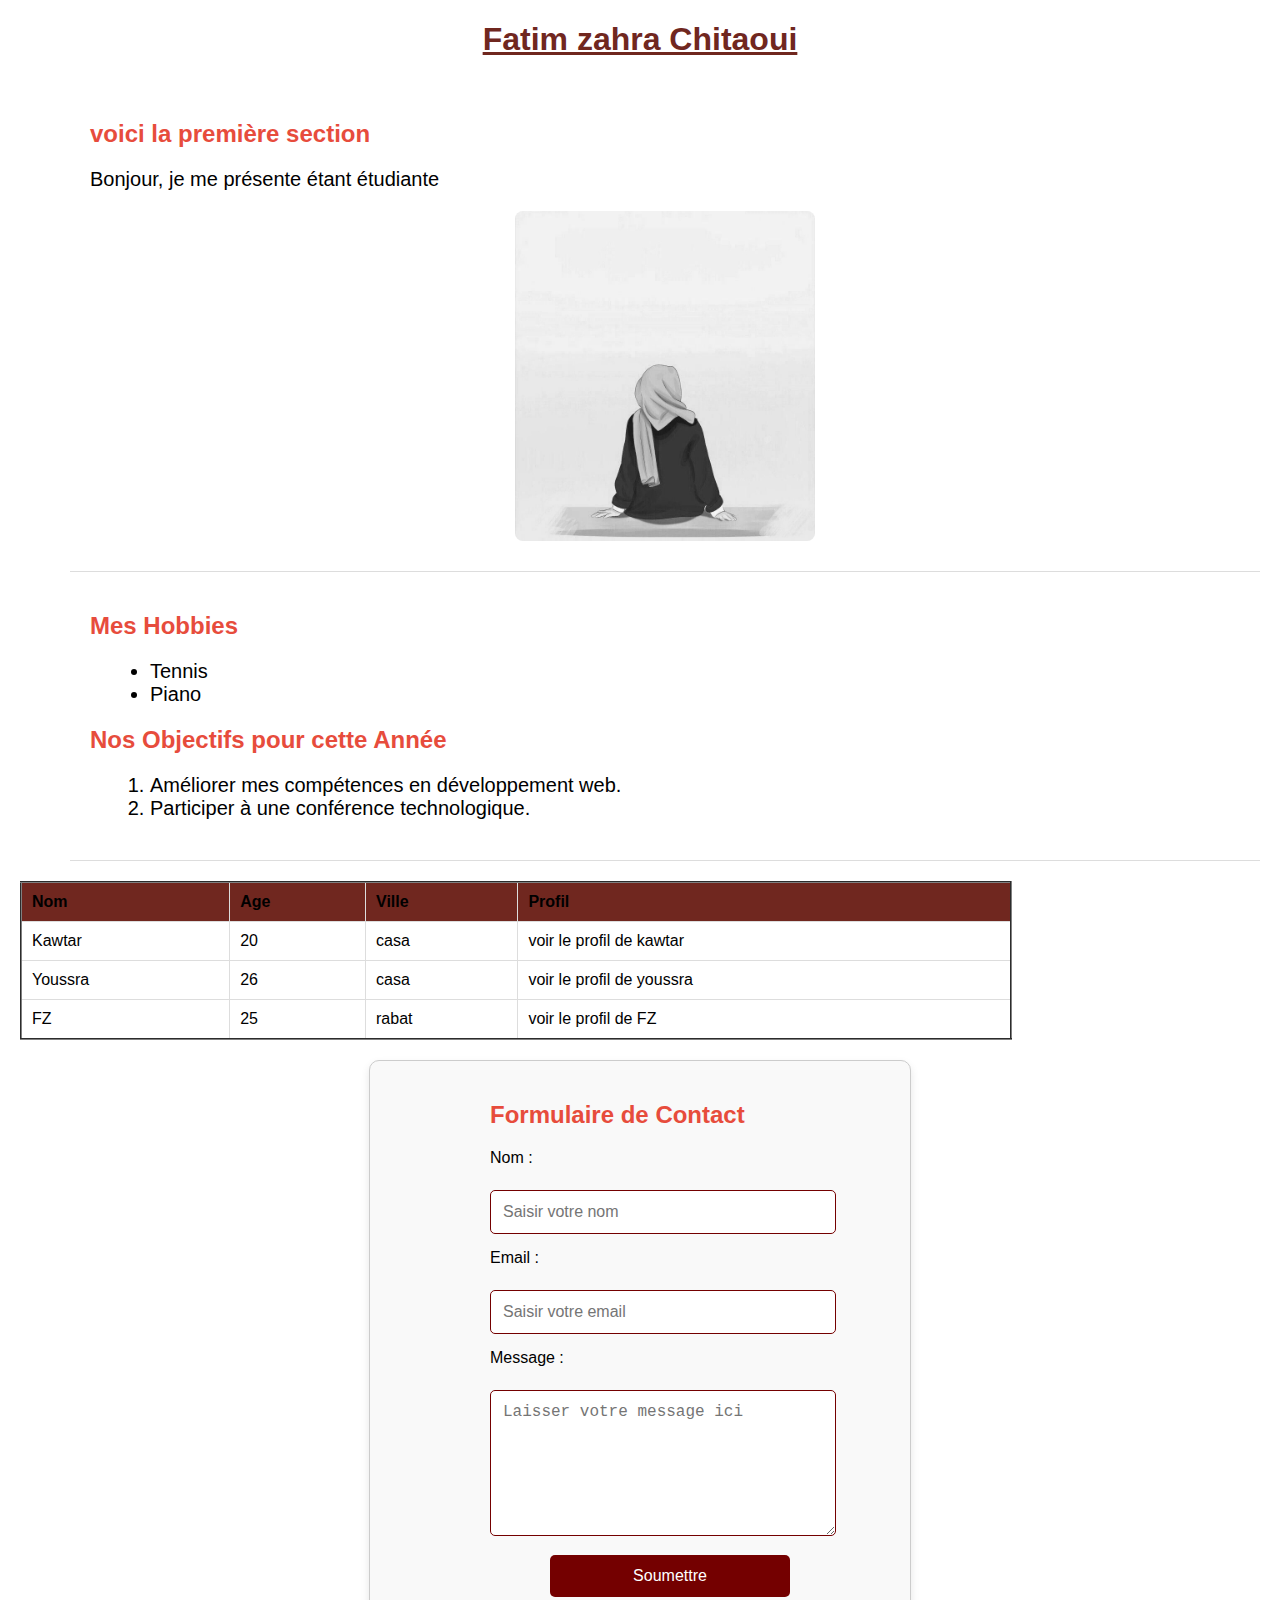
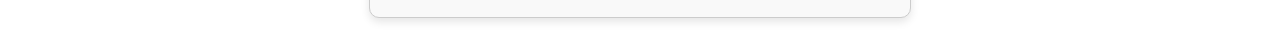
<file: index.html>
<!DOCTYPE html>
<html>
    <head>
        <title> Page web personnelle </title>
        <link rel="stylesheet" href="style.css">
    </head>
    <body>
        <h1>Fatim zahra Chitaoui </h1>
        <section class="section1">
            <h2> voici la première section </h2>
            <p>Bonjour, je me présente étant étudiante</p>
           <img src="photo.jpg"> 
        </section>
        <section class="section2">
            <h2>Mes Hobbies</h2>
    <ul>
        <li>Tennis</li>
        <li>Piano</li>
    </ul>

    <h2>Nos Objectifs pour cette Année</h2>
    <ol>
        <li>Améliorer mes compétences en développement web.</li>
        <li>Participer à une conférence technologique.</li>
    </ol>
        </section>
        <table border="2">
            <tr>
                <th>Nom</th>
                <th> Age</th>
                <th>Ville</th>
                <th>Profil</th>
            </tr>
            <tr>
                <td>Kawtar</td>
                <td>20</td>
                <td>casa</td>
                <td><a href=" www.linkedin.com">voir le profil de kawtar</a></td>
            </tr>
            <tr>
                <td>Youssra</td>
                <td>26</td>
                <td>casa</td>
                <td><a href=" www.linkedin1.com">voir le profil de youssra</a></td>
            </tr>
            <tr>
                <td>FZ</td>
                <td>25</td>
                <td>rabat</td>
                <td><a href=" www.linkedin2.com">voir le profil de FZ</a></td>
            </tr>
        </table>
        <form>
            <section class="form">
                <h2>Formulaire de Contact</h2>
                <form id="contactForm">
                   
                        <label for="name">Nom :</label><br>
                        <input type="text" id="name" name="name" placeholder="Saisir votre nom " required><br>
                        <label for="email">Email :</label><br>
                        <input type="email" id="email" name="email" placeholder="Saisir votre email" required><br>
                        <label for="message">Message :</label><br>
                        <textarea id="message" name="message" placeholder="Laisser votre message ici " rows="5" required></textarea><br>
                        <button type="submit">Soumettre</button><br>
                   
            </section>
        </form>
        <script>
            document.getElementById('contactForm').addEventListener('submit', function(event) {
                event.preventDefault(); 
    
                const name = document.getElementById('name').value.trim();
                const email = document.getElementById('email').value.trim();
                const message = document.getElementById('message').value.trim();

                if (name === '') {
                    alert('Le champ "Nom" est requis.');
                    return;
                }
                const emailPattern = /^[a-zA-Z0-9._-]+@[a-zA-Z0-9.-]+\.[a-zA-Z]{2,}$/;
                if (!emailPattern.test(email)) {
                    alert('Veuillez entrer une adresse email valide.');
                    return;
                }
                alert('Formulaire soumis avec succès !');
            });
        </script>
    </body>
</html>
</file>
<file: style.css>
body {
    font-family: Arial, sans-serif;
    margin: 20px;
    
}

h1 {
    color:#70271f;
    text-align: center;
    text-decoration: underline;
}

.section1, .section2 {
    margin-left: 50px;
    padding: 20px;
    border-bottom: 1px solid #ddd;
}

h2 {
    color: #e74c3c;
}

p {
    font-size: 20px;
}

img {
    max-width: 100%;
    height: auto;
    width: 300px; 
    border-radius: 8px; 
    display: block;
    margin: 10px auto;
}

ul, ol {
    font-size: 20px;
    margin-left: 20px;
}

table {
    width: 80%;
    border-collapse: collapse;
    margin: 20px 0;
}

th, td {
    border: 1px solid #ddd;
    padding: 10px;
    text-align: left;
}

th {
    background-color: #f4f4f4;
}

a {
    color: black;
    text-decoration: none;
}

a:hover {
    text-decoration: underline;
    color: #740000;
}
 .form{
    padding-left: 20%;
 }
 th{
    background-color: #70271f;
 }
 form {
    width: 100%;
    max-width: 500px;
    margin: 0 auto;
    padding: 20px;
    border: 1px solid #ccc;
    border-radius: 10px;
    box-shadow: 0 4px 8px rgba(0, 0, 0, 0.1);
    background-color: #f9f9f9;
}

label {
    font-size: 16px;
    color: #000;
    margin-bottom: 5px;
    display: block;
}

input[type="text"],
input[type="email"],
textarea {
    width: 100%;
    padding: 12px;
    margin-bottom: 15px;
    border: 1px solid #ddd;
    border-radius: 5px;
    font-size: 16px;
    transition: border-color 0.3s ease;
}

input[type="text"],
input[type="email"],
textarea{
    width: 80%;
    border-color:#740000;
    outline: none;
}

textarea {
    resize: vertical;
    min-height: 120px;
}

button {
    width: 60%;
    padding: 12px;
    background-color: #740000;
    color: #fff;
    border: none;
    border-radius: 5px;
    font-size: 16px;
    cursor: pointer;
    transition: background-color 0.3s ease;
    margin-left: 15%;
}

button:hover {
    background-color: #e74c3c;
}
</file>
